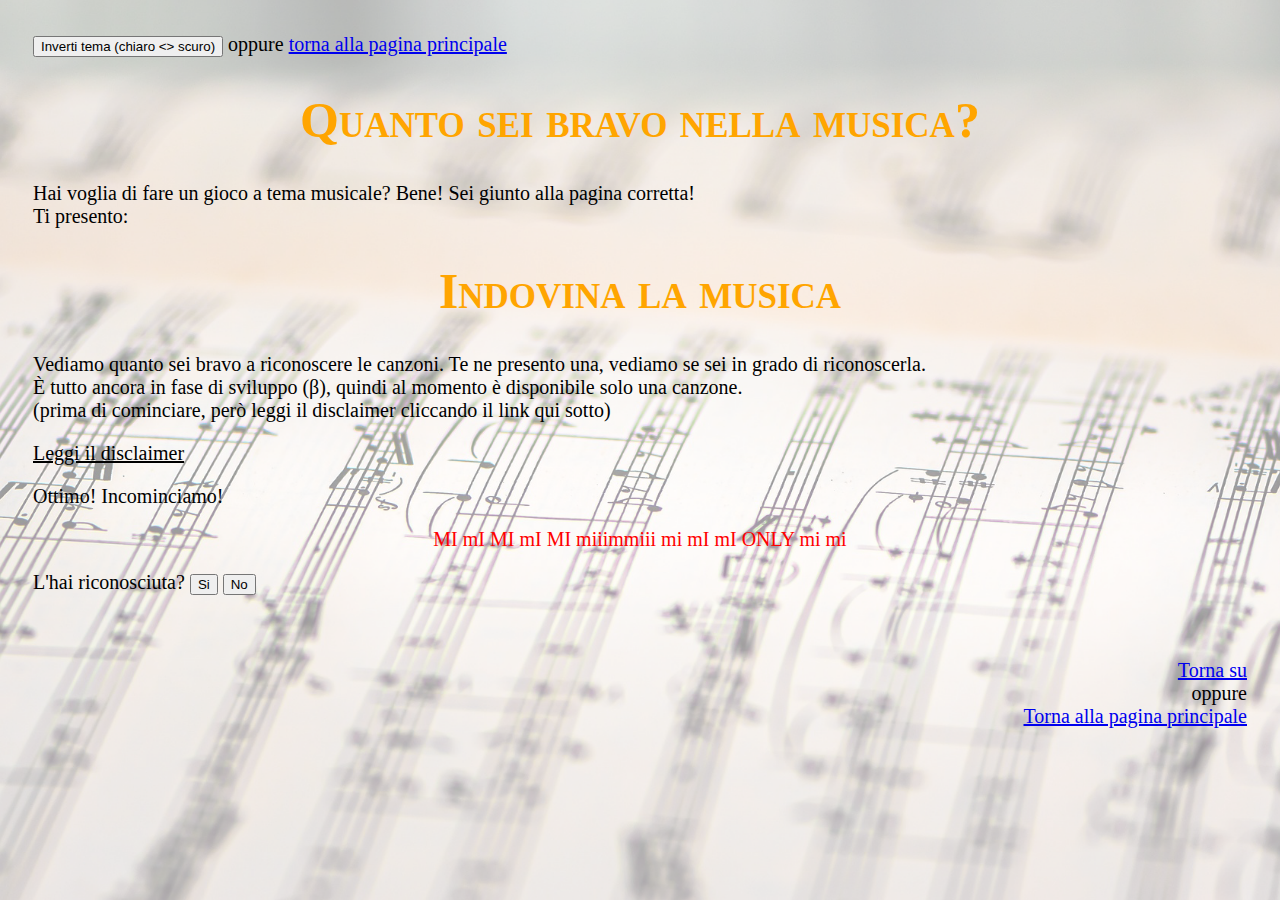
<file: giocoMusicale.html>
<html>

<head>
    <link href="src/style.css" rel="stylesheet" type="text/css">
    <script src="src/funcs.js"></script>
	<title> Test Musicale </title>
</head>

<body>
    <style>
        body{
            background-image: url('src/spartitoNew.png');
            background-repeat: no-repeat;
            background-attachment: fixed;
            background-size: cover;
        }
    </style>
    <div>
        <button onclick="toggleDark()">Inverti tema (chiaro &lt&gt scuro)</button> oppure 
        <a href="index.html">torna alla pagina principale</a>
    </div>
	<h1 class="big">Quanto sei bravo nella musica?</h1>


	Hai voglia di fare un gioco a tema musicale? Bene! Sei giunto alla pagina corretta!
	<br> Ti presento:

	<h1>Indovina la musica</h1>

	<p>Vediamo quanto sei bravo a riconoscere le canzoni. Te ne presento una, vediamo se sei in grado di riconoscerla.
		<br> È tutto ancora in fase di sviluppo (&#946), quindi al momento è disponibile solo una canzone.<br>
		(prima di cominciare, però leggi il disclaimer cliccando il link qui sotto)
	</p>
	<div class="popup" onclick="pop()">
		<u>Leggi il disclaimer</u>
		<span class="popuptext" id="myPopup">Disclaimer: ho scelto questa canzoncina perché era semplice
			da scrivere via testo ed è la prima che mi è passata per la testa con questa proprietà.
			Non indica alcuna mia preferenza per questo genere musicale o quant'altro. (suggerimento: ho gusti musicali mooooolto diversi)
		</span>
	</div>

	<p>
		Ottimo! Incominciamo!
	</p>
	
	<p id="paragrafo1">
		MI mI MI mI MI miiimmiii mi mI mI ONLY mi mi
	</p>
	L'hai riconosciuta?
	<button type="button" onclick="buttonYesMusichetta()">Si</button>
	<button type="button" onclick="buttonNoMusichetta()">No</button>
	<p id="mimimi"></p>

	
	<input id="textBox" style="visibility: hidden;" name="inputMusichetta" type="text" id="inputMimimi">
	<input id="okButton" style="visibility: hidden;" type="button" onclick="musichettaIndovinata()" value="Si">

	<p id="innerMimimi"></p>


	<p align="right">
        <a href="#">Torna su</a>
        <br>oppure<br>
        <a href="index.html">Torna alla pagina principale</a>
    </p>

</body>


</html>
</file>
<file: src/style.css>
body {
  padding: 25px;
  background-color: white;
  color: black;
  font-size: 20px;
}



.dark-mode {
  background-color: black;
  color: white;
}

.buttonCenter{
  position: relative;
  left: 45%;
}

table{
  background-color: white;
  color: black;
  font-size: 20px;
  width: 100%;
  margin-left: auto;
  margin-right: auto;
}

th{
  padding: 15px;
  text-align: center;
  font-size: 25px;
}

td {
  padding: 15px;
  text-align: center;
}

h1{
  font-variant: small-caps;
  font-size: 50px;
  color:orange;
  text-align: center;
}

h2{
  margin-left: auto;
  margin-right: auto;
  color:green;
}






#paragrafo1{
  text-align: center;
  color: red;
}



/*Mettiamo un bel popup!*/

/* Popup container */
.popup {
  position: relative;
  display: inline-block;
  cursor: pointer;
  text-align: center;
  margin: auto;
}

/* The actual popup (appears on top) */
.popup .popuptext {
  visibility: hidden;
  width: 300px;
  background-color: #555;
  color: #fff;
  text-align: center;
  border-radius: 6px;
  padding: 8px 0;
  position: absolute;
  z-index: 1;
  bottom: 125%;
  left: 50%;
  margin-left: -50px;
}

/* Popup arrow */
.popup .popuptext::after {
  content: "";
  position: absolute;
  top: 100%;
  left: 20%;
  margin-left: -5px;
  border-width: 5px;
  border-style: solid;
  border-color: #555 transparent transparent transparent;
}

/* Toggle this class when clicking on the popup container (hide and show the popup) */
.popup .show {
  visibility: visible;
  -webkit-animation: fadeIn 1s;
  animation: fadeIn 1s
}

/* Add animation (fade in the popup) */
@-webkit-keyframes fadeIn {
  from {opacity: 0;}
  to {opacity: 1;}
}

@keyframes fadeIn {
  from {opacity: 0;}
  to {opacity:1 ;}
}

.userInput{
  visibility: hidden;
}
</file>
